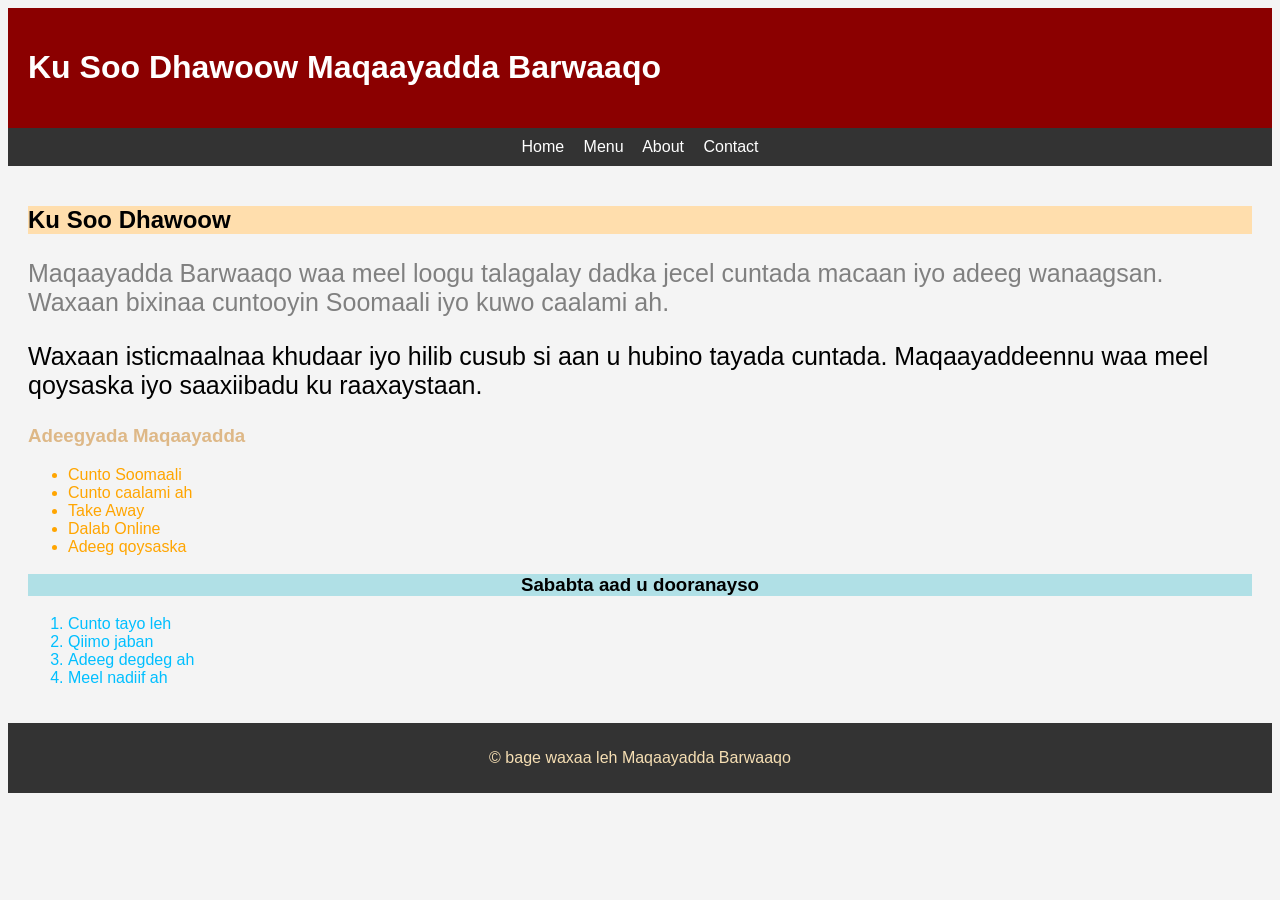
<file: index.html>
<!DOCTYPE html>
<html>
<head>
<title>Maqaayadda Barwaaqo</title>
</head>

<body style="font-family: Arial; background-color: #f4f4f4;">

<header style="background-color: darkred; color: white; padding: 20px;">
<h1>Ku Soo Dhawoow Maqaayadda Barwaaqo</h1>
</header>

<nav style="background-color: #333; padding: 10px; text-align: center;">
<a href="index.html" style="color:white; margin-right:15px; text-decoration: none;">Home</a>
<a href="menu.html" style="color:white; margin-right:15px; text-decoration: none; float: ;">Menu</a>
<a href="about.html" style="color:white; margin-right:15px;text-decoration: none;">About</a>
<a href="contact.html" style="color:white;text-decoration: none;">Contact</a>
</nav>

<main style="padding:20px;">

<h2 style="background-color: navajowhite;">Ku Soo Dhawoow</h2>

<p style="font-size: 25px; color: gray;">Maqaayadda Barwaaqo waa meel loogu talagalay dadka jecel cuntada macaan iyo adeeg wanaagsan. Waxaan bixinaa cuntooyin Soomaali iyo kuwo caalami ah.</p>

<p style="font-size: 25px;">Waxaan isticmaalnaa khudaar iyo hilib cusub si aan u hubino tayada cuntada. Maqaayaddeennu waa meel qoysaska iyo saaxiibadu ku raaxaystaan.</p>

<h3 style="color: burlywood;">Adeegyada Maqaayadda</h3>

<ul itemtype="none">
<li style="color: orange;">Cunto Soomaali</li>
<li style="color:orange;">Cunto caalami ah</li>
<li style="color: orange;">Take Away</li>
<li style="color: orange;">Dalab Online</li>
<li style="color: orange;">Adeeg qoysaska</li>
</ul>

<h3 style="background-color: powderblue; text-align: center;">Sababta aad u dooranayso</h3>

<ol>
<li style="color: deepskyblue;">Cunto tayo leh</li>
<li style="color:deepskyblue;">Qiimo jaban</li>
<li style="color: deepskyblue;">Adeeg degdeg ah</li>
<li style="color: deepskyblue;">Meel nadiif ah</li>
</ol>

</main>

<footer style="background-color:#333; color:white; text-align:center; padding:10px;">
<p style="color: wheat;">© bage waxaa leh Maqaayadda Barwaaqo</p>
</footer>

</body>
</file>
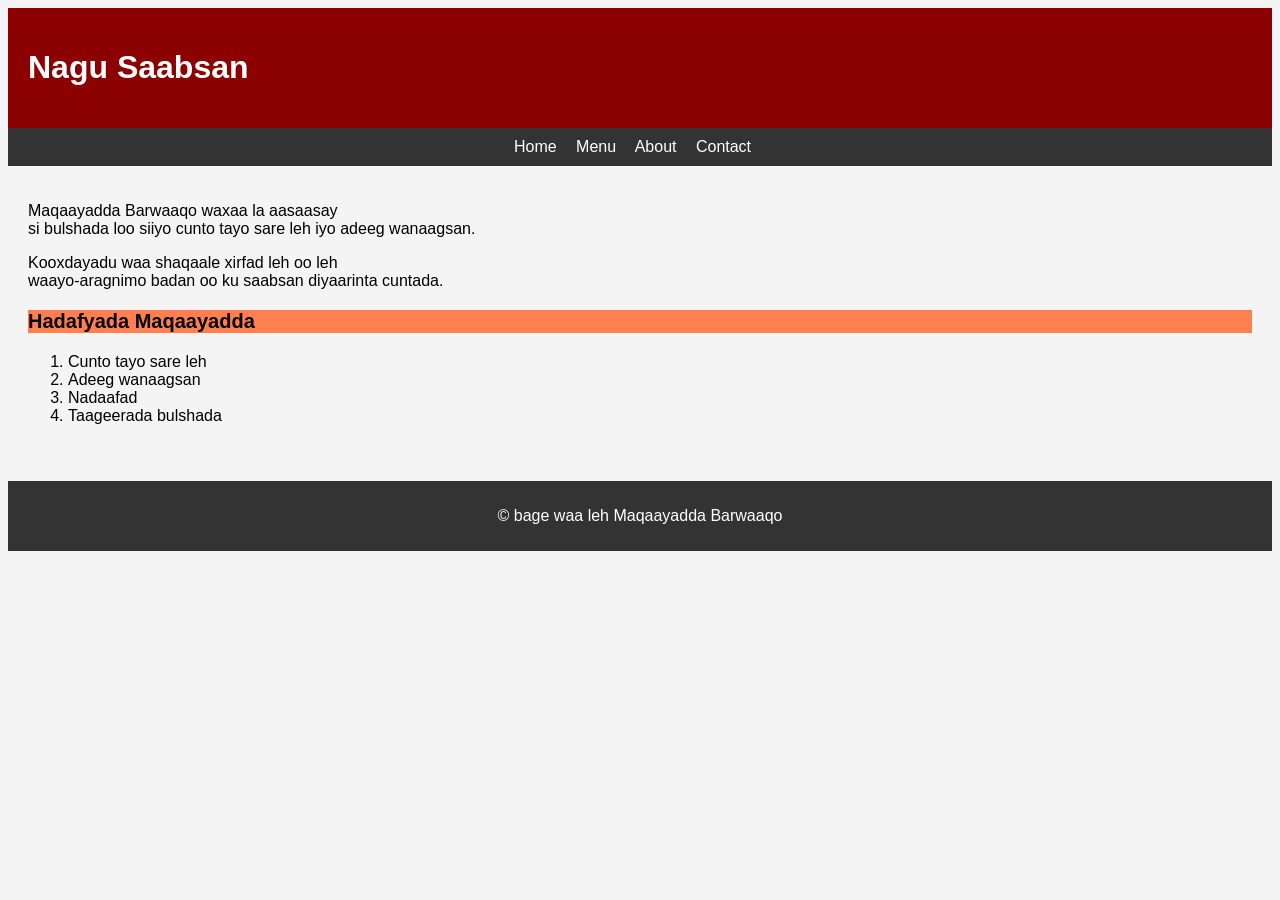
<file: about.html>
<!DOCTYPE html>
<html>

<head>

<title>About Us</title>

<link rel="stylesheet" href="style.css">

</head>

<body>

<header>
<h1>Nagu Saabsan</h1>
</header>

<nav>
<a href="index.html">Home</a>
<a href="menu.html">Menu</a>
<a href="about.html">About</a>
<a href="contact.html">Contact</a>
</nav>

<main>

<p>Maqaayadda Barwaaqo waxaa la aasaasay <br /> si bulshada loo siiyo cunto tayo sare leh iyo adeeg wanaagsan.</p>

<p>Kooxdayadu waa shaqaale xirfad leh oo leh <br /> waayo-aragnimo badan oo ku saabsan diyaarinta cuntada.</p>

<h3>Hadafyada Maqaayadda</h3>

<ol>
<li>Cunto tayo sare leh</li>
<li>Adeeg wanaagsan</li>
<li>Nadaafad</li>
<li>Taageerada bulshada</li>
</ol>

</main>

<footer>
<p>© bage waa leh Maqaayadda Barwaaqo</p>
</footer>

</body>
</html>
</file>
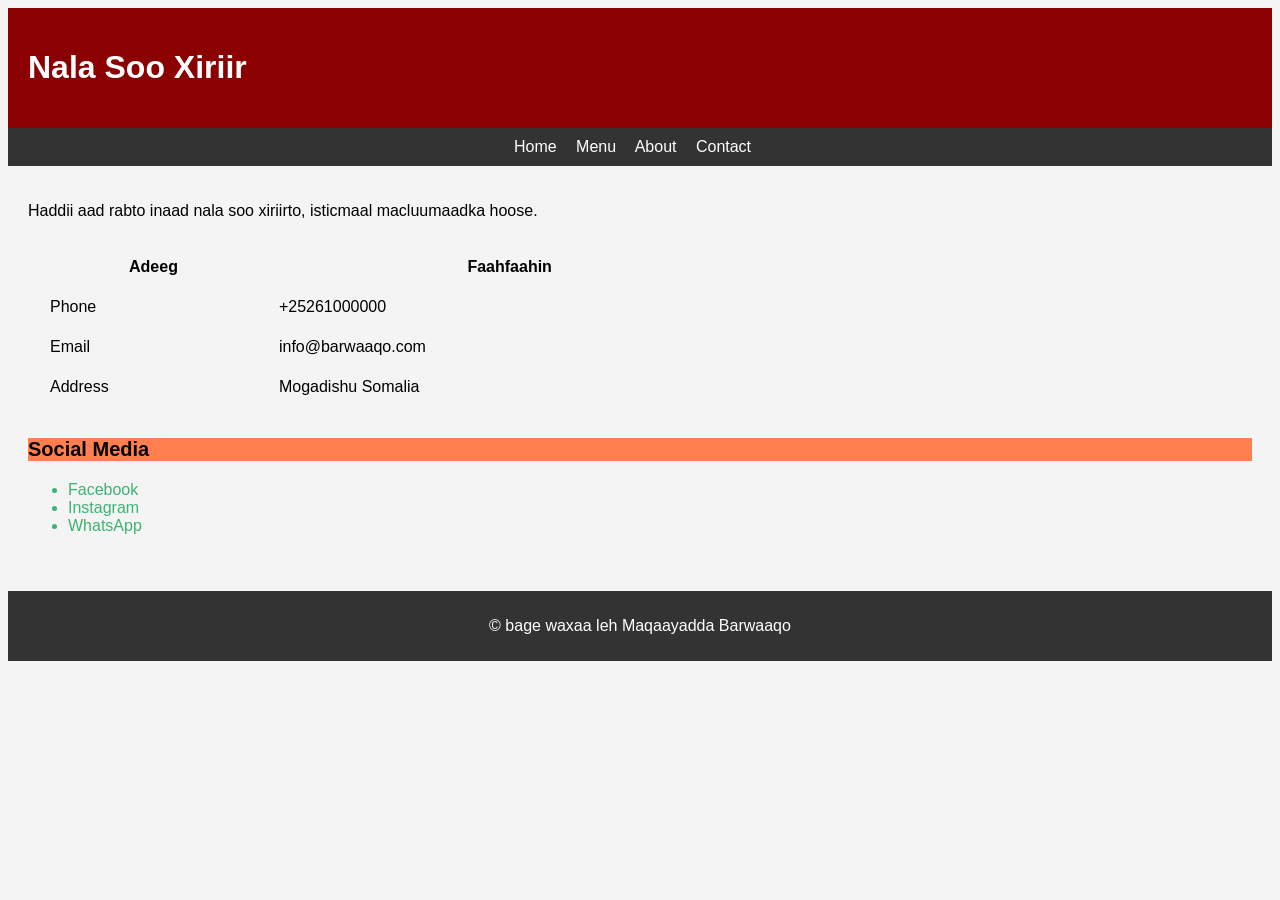
<file: contact.html>
<!DOCTYPE html>
<html>

<head>

<title>Contact</title>

<link rel="stylesheet" href="style.css">

</head>

<body>

<header>
<h1>Nala Soo Xiriir</h1>
</header>

<nav>
<a href="index.html">Home</a>
<a href="menu.html">Menu</a>
<a href="about.html">About</a>
<a href="contact.html">Contact</a>
</nav>

<main>

<p>Haddii aad rabto inaad nala soo xiriirto, isticmaal macluumaadka hoose.</p>

<table>

<tr>
<th>Adeeg</th>
<th>Faahfaahin</th>
</tr>

<tr>
<td>Phone</td>
<td>+25261000000</td>
</tr>

<tr>
<td>Email</td>
<td>info@barwaaqo.com</td>
</tr>

<tr>
<td>Address</td>
<td>Mogadishu Somalia</td>
</tr>

</table>

<h3>Social Media</h3>

<ul>
<li >Facebook</li>
<li>Instagram</li>
<li>WhatsApp</li>
</ul>

</main>

<footer>
<p>© bage waxaa leh Maqaayadda Barwaaqo</p>
</footer>

</body>
</html>
</file>
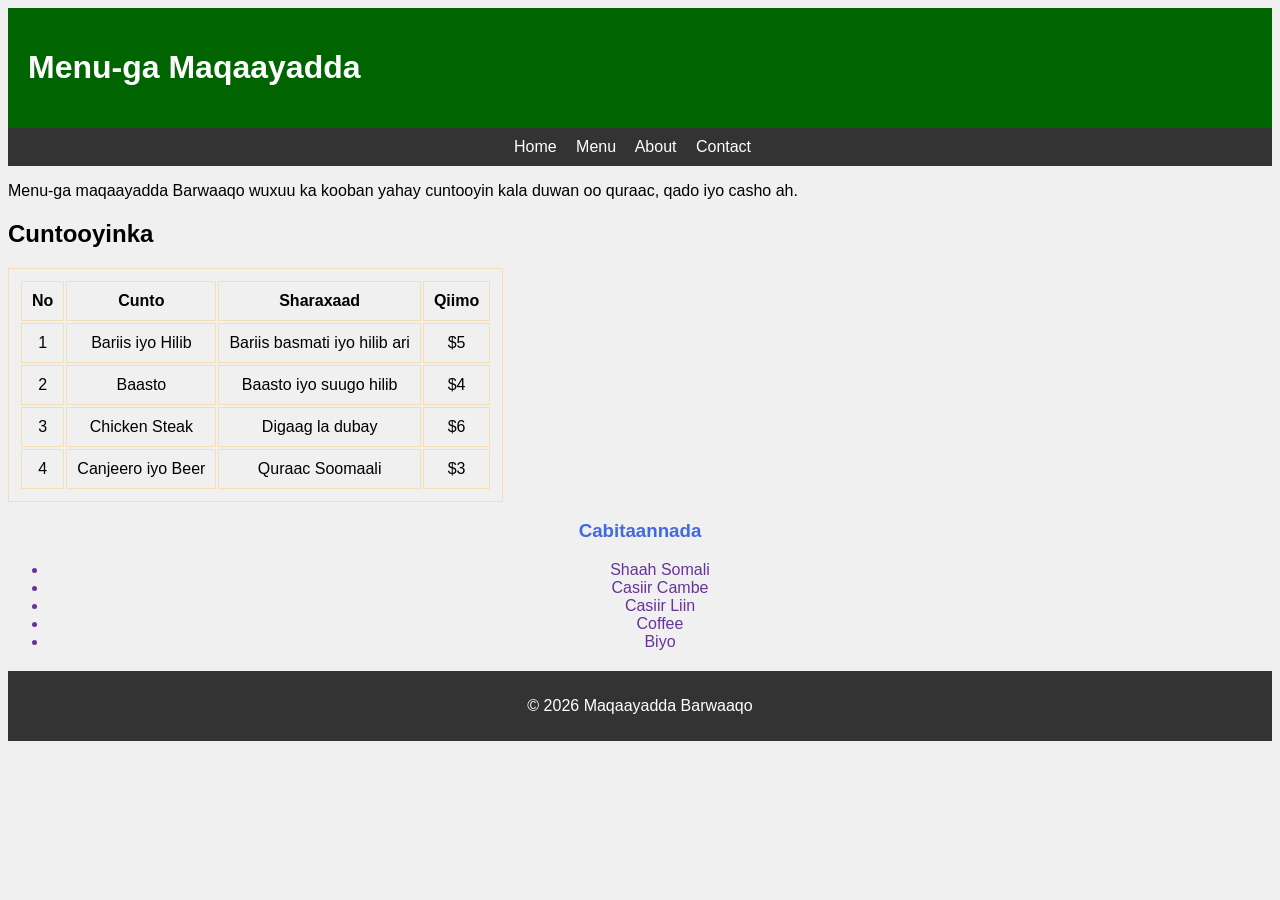
<file: menu.html>
<!DOCTYPE html>
<html>
<head>

<title>Menu</title>

<style>

body{
font-family: Arial;
background-color:#f0f0f0;
}

header{
background-color:darkgreen;
color:white;
padding:20px;
}

nav{
background:#333;
padding:10px;
text-align: center;
}

nav a{
color:white;
margin-right:15px;
text-decoration:none;
}
}

table{
width:60%;
border-radius: 12px;
margin-top:20px;
}

table, th, td{
border:1px solid wheat;
padding:10px;
text-align:center;
}
h3{
color: royalblue;
text-align: center;
}
ul li{
  color: rebeccapurple;
  text-align: center;
  
}

footer{
background:#333;
color:white;
text-align:center;
padding:10px;
margin-top:20px;
}

</style>

</head>

<body>

<header>
<h1>Menu-ga Maqaayadda</h1>
</header>

<nav>
<a href="index.html">Home</a>
<a href="menu.html">Menu</a>
<a href="about.html">About</a>
<a href="contact.html">Contact</a>
</nav>

<main>

<p>Menu-ga maqaayadda Barwaaqo wuxuu ka kooban yahay cuntooyin kala duwan oo quraac, qado iyo casho ah.</p>

<h2>Cuntooyinka</h2>

<table>

<tr>
<th>No</th>
<th>Cunto</th>
<th>Sharaxaad</th>
<th>Qiimo</th>
</tr>

<tr>
<td>1</td>
<td>Bariis iyo Hilib</td>
<td>Bariis basmati iyo hilib ari</td>
<td>$5</td>
</tr>

<tr>
<td>2</td>
<td>Baasto</td>
<td>Baasto iyo suugo hilib</td>
<td>$4</td>
</tr>

<tr>
<td>3</td>
<td>Chicken Steak</td>
<td>Digaag la dubay</td>
<td>$6</td>
</tr>

<tr>
<td>4</td>
<td>Canjeero iyo Beer</td>
<td>Quraac Soomaali</td>
<td>$3</td>
</tr>

</table>

<h3>Cabitaannada</h3>

<ul>
<li>Shaah Somali</li>
<li>Casiir Cambe</li>
<li>Casiir Liin</li>
<li>Coffee</li>
<li>Biyo</li>
</ul>

</main>

<footer>
<p>© 2026 Maqaayadda Barwaaqo</p>
</footer>

</body>
</file>
<file: style.css>
body{
font-family: Arial;
background:#f4f4f4;
}

header{
background:darkred;
color:white;
padding:20px;
}

nav{
background:#333;
padding:10px;
text-align: center;
}

nav a{
color: white;
margin-right:15px;
text-decoration:none;
}

main{
padding:20px;
}

table{
border-radius: 15px;
width:60%;
}

table, th, td{
border-radius:15px;
padding:10px;
}
ul li{
  text-align: centet;
  color: mediumseagreen;
}
h3{
  background-color: coral;
  font-size: 20px;
}

footer{
background:#333;
color:white;
text-align:center;
padding:10px;
margin-top:20px;
}
</file>
